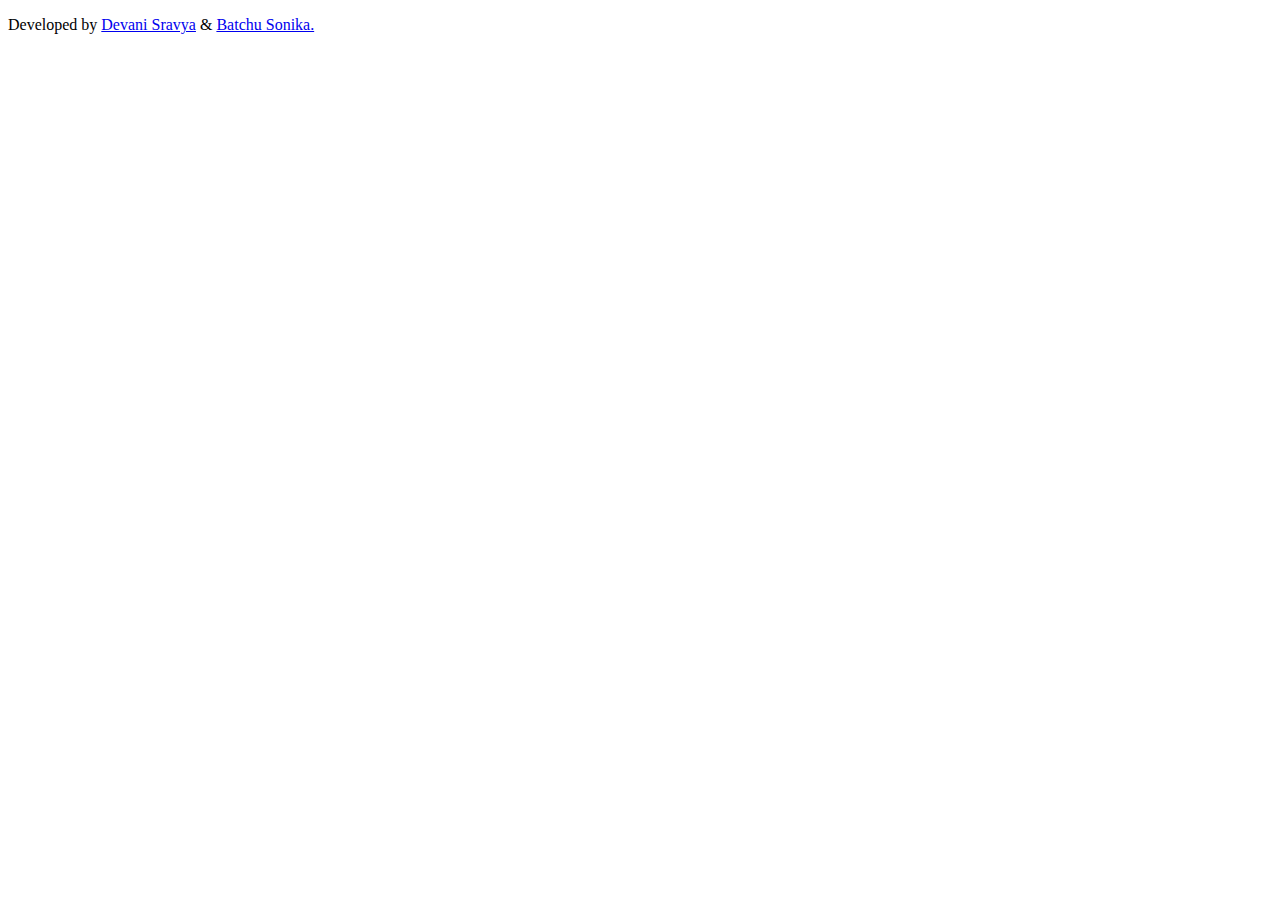
<file: footer.html>
<!DOCTYPE html>
<html lang="en">
<head>
    <meta charset="UTF-8">
    <meta name="viewport" content="width=device-width, initial-scale=1.0">
    <title>Dr.Puneet Gupta</title>
    <link rel="icon" type="image/x-icon" href="images/favicon.ico">
</head>
<body>

    <div class="developers">
        
        <p class="footerContent">Developed by
        <a class="dev" href="https://github.com/sravya25-03" target="_blank">Devani Sravya</a> &
      
        <a class="dev" href="https://github.com/Sonika-B" target="_blank">Batchu Sonika.</a></p>
    </div>

    <!-- <a href="https://github.com/sravya25-03" target="_blank" class="links">
        <svg xmlns="http://www.w3.org/2000/svg" width="18" height="18" viewBox="0 0 24 24">
            <path fill="#609966"
                d="M12.001 2c-5.525 0-10 4.475-10 10a9.994 9.994 0 0 0 6.837 9.488c.5.087.688-.213.688-.476c0-.237-.013-1.024-.013-1.862c-2.512.463-3.162-.612-3.362-1.175c-.113-.288-.6-1.175-1.025-1.413c-.35-.187-.85-.65-.013-.662c.788-.013 1.35.725 1.538 1.025c.9 1.512 2.337 1.087 2.912.825c.088-.65.35-1.087.638-1.337c-2.225-.25-4.55-1.113-4.55-4.938c0-1.088.387-1.987 1.025-2.688c-.1-.25-.45-1.275.1-2.65c0 0 .837-.262 2.75 1.026a9.28 9.28 0 0 1 2.5-.338c.85 0 1.7.112 2.5.337c1.913-1.3 2.75-1.024 2.75-1.024c.55 1.375.2 2.4.1 2.65c.637.7 1.025 1.587 1.025 2.687c0 3.838-2.337 4.688-4.563 4.938c.363.312.676.912.676 1.85c0 1.337-.013 2.412-.013 2.75c0 .262.188.574.688.474A10.016 10.016 0 0 0 22 12c0-5.525-4.475-10-10-10Z" />
        </svg>

    </a>  -->
      <!-- <a href="https://github.com/Sonika-B" target="_blank" class="links" >
            <svg xmlns="http://www.w3.org/2000/svg" width="18" height="18" viewBox="0 0 24 24" >
                <path fill="#609966"
                    d="M12.001 2c-5.525 0-10 4.475-10 10a9.994 9.994 0 0 0 6.837 9.488c.5.087.688-.213.688-.476c0-.237-.013-1.024-.013-1.862c-2.512.463-3.162-.612-3.362-1.175c-.113-.288-.6-1.175-1.025-1.413c-.35-.187-.85-.65-.013-.662c.788-.013 1.35.725 1.538 1.025c.9 1.512 2.337 1.087 2.912.825c.088-.65.35-1.087.638-1.337c-2.225-.25-4.55-1.113-4.55-4.938c0-1.088.387-1.987 1.025-2.688c-.1-.25-.45-1.275.1-2.65c0 0 .837-.262 2.75 1.026a9.28 9.28 0 0 1 2.5-.338c.85 0 1.7.112 2.5.337c1.913-1.3 2.75-1.024 2.75-1.024c.55 1.375.2 2.4.1 2.65c.637.7 1.025 1.587 1.025 2.687c0 3.838-2.337 4.688-4.563 4.938c.363.312.676.912.676 1.85c0 1.337-.013 2.412-.013 2.75c0 .262.188.574.688.474A10.016 10.016 0 0 0 22 12c0-5.525-4.475-10-10-10Z" />
            </svg>
        </a> -->
    
    <div class="greenLine">
    </div>
    
</body>
</html>
</file>
